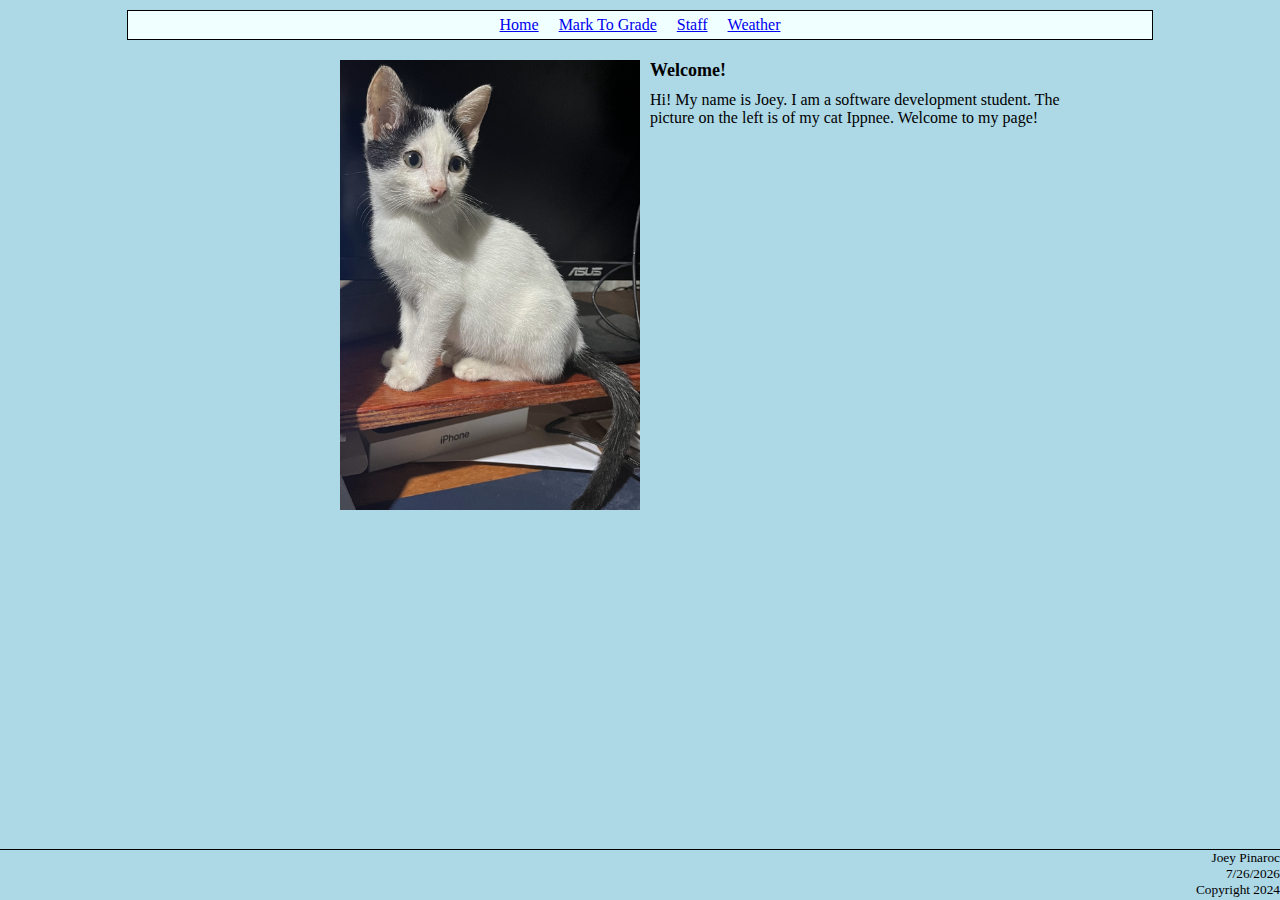
<file: index.html>
<!-- @name: SODV1201 Assignment 1
@author: Joey Pinaroc -->
<!-- html for the Home page -->
<!DOCTYPE html>
<html lang="en">
<head>
    <meta charset="UTF-8">
    <meta name="viewport" content="width=device-width, initial-scale=1.0">
    <title>Home</title>
    <script src="https://cdnjs.cloudflare.com/ajax/libs/jquery/3.7.1/jquery.min.js"></script>
    <link rel="stylesheet" href="style.css">
</head>
<body>
    <article>
        <header>
            <nav>
                <!-- nav items to be added using javascript -->
            </nav>
        </header>

        <div id="homeBody">
            <div>
                <img src="Ippnee.jpg" alt="" id="img">
                <p id="imageName"></p>
            </div>
            <div>
                <p>Welcome!</p>
                <p>Hi! My name is Joey. I am a software development student. The picture on the left is of my cat Ippnee. Welcome to my page!</p>
            </div>
        </div>
    </article>

    <footer>
        <p>Joey Pinaroc</p>
        <p id="currentDate"></p>
        <p id="copyright">Copyright 2024</p>
    </footer>

    <script src="script.js"></script>
</body>
</html>
</file>
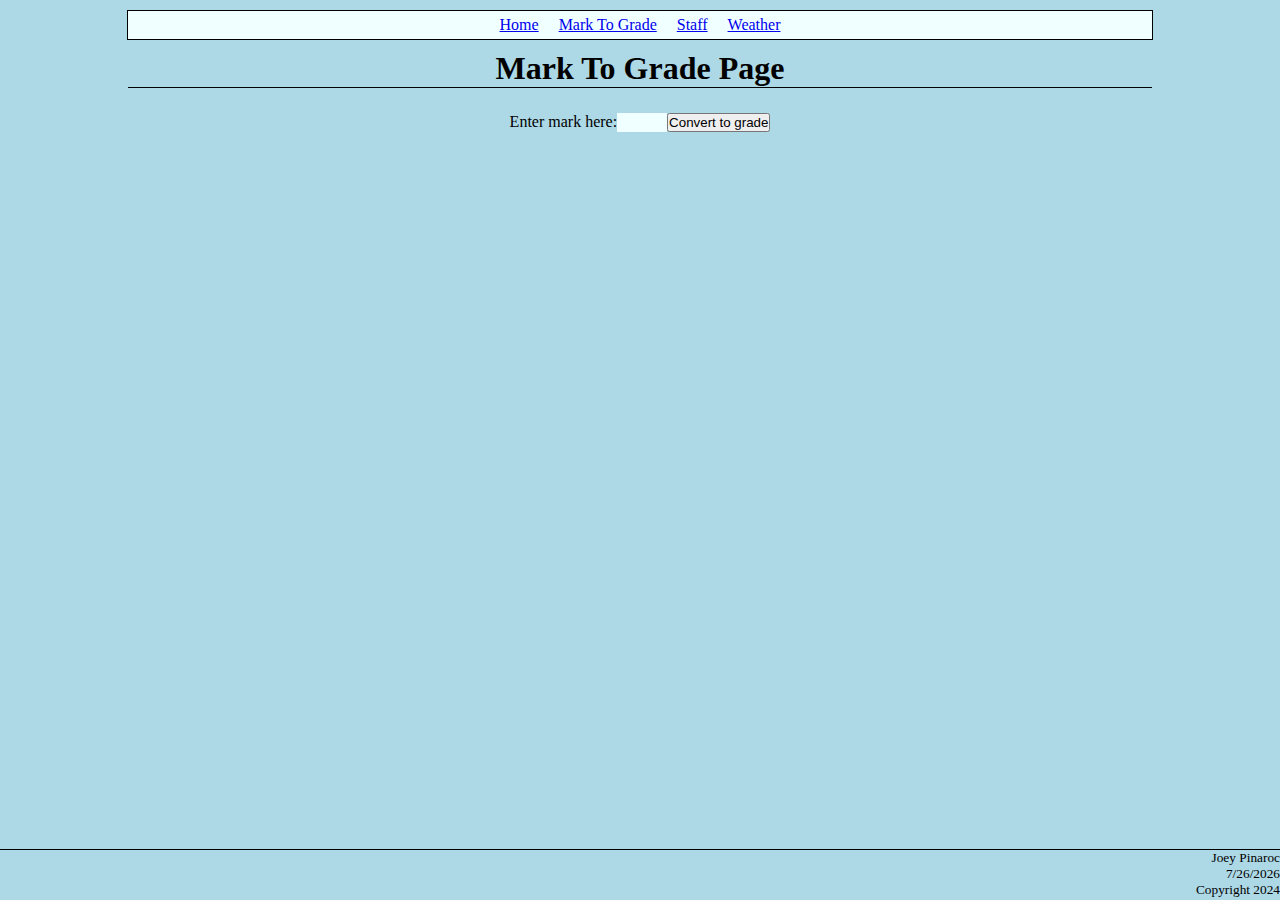
<file: MarkToGrade.html>
<!-- @name: SODV1201 Assignment 1
@author: Joey Pinaroc -->
<!-- html for the Mark To Grade page -->
<!DOCTYPE html>
<html lang="en">
<head>
    <meta charset="UTF-8">
    <meta name="viewport" content="width=device-width, initial-scale=1.0">
    <title>Mark To Grade</title>
    <link rel="stylesheet" href="style.css">
    <script src="https://cdnjs.cloudflare.com/ajax/libs/jquery/3.7.1/jquery.min.js"></script>
</head>
<body>
    <article>
        <header>
            <nav>
                <!-- nav items to be added using javascript -->
            </nav>
        </header>

        <div class="header">
            <h1>Mark To Grade Page</h1>
        </div>
        
        <div id="MTGBody">
            <div>
                <label for="markInput">Enter mark here:</label>
                <input type="text" name="markInput" id="markInput">
                <button id="MTGButton">Convert to grade</button>
            </div>
            <p id="validationMessage"></p>
        </div>
    </article>

    <footer>
        <p>Joey Pinaroc</p>
        <p id="currentDate"></p>
        <p id="copyright">Copyright 2024</p>
    </footer>

    <script src="scriptMTG.js"></script>
</body>
</html>
</file>
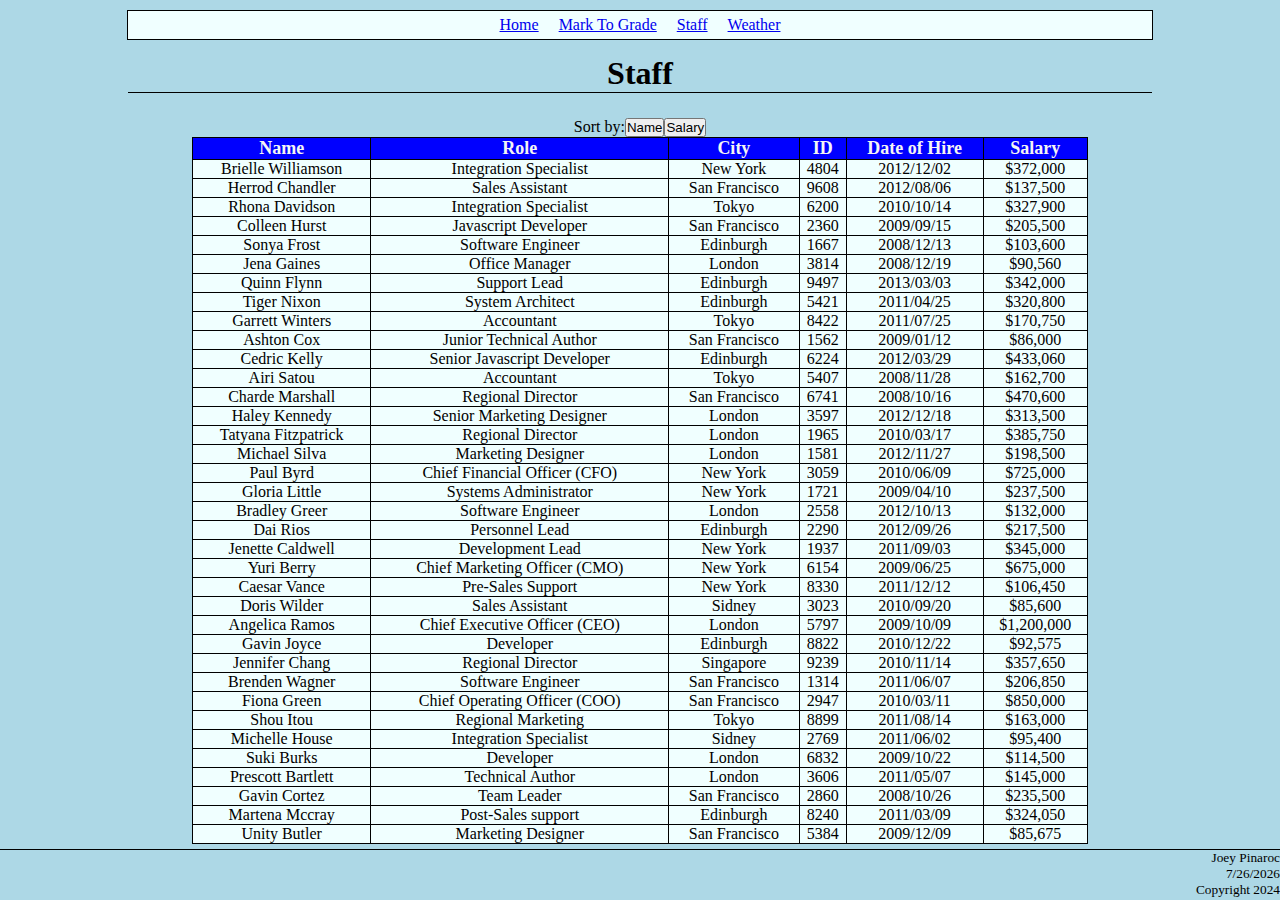
<file: Staff.html>
<!-- @name: SODV1201 Assignment 1
@author: Joey Pinaroc
html for the Staff page -->
<!DOCTYPE html>
<html lang="en">
<head>
    <meta charset="UTF-8">
    <meta name="viewport" content="width=device-width, initial-scale=1.0">
    <title>Staff</title>
    <link rel="stylesheet" href="style.css">
    <script src="https://cdnjs.cloudflare.com/ajax/libs/jquery/3.7.1/jquery.min.js"></script>
</head>
<body>
    <header>
        <nav>
            <!-- nav items to be added using javascript -->
        </nav>
    </header>
    
    <article>
        <div class="header">
            <h1>Staff</h1>
        </div>
        
        <div id="StaffBody">
            <div>
                <span>Sort by: </span>
                <button id="sortByName">Name</button>
                <button id="sortBySalary">Salary</button>
            </div>
            
            <table id="staffTable">
                <thead>
                    <tr>
                        <th>Name</th>
                        <th>Role</th>
                        <th>City</th>
                        <th>ID</th>
                        <th>Date of Hire</th>
                        <th>Salary</th>
                    </tr>
                </thead>
                <tbody id="tableBody">
                    <!-- td cells to be added using javascript -->
                </tbody>
            </table>
        </div>
    </article>

    <footer>
        <p>Joey Pinaroc</p>
        <p id="currentDate"></p>
        <p id="copyright">Copyright 2024</p>
    </footer>

    <script src="scriptStaff.js"></script>
</body>
</html>
</file>
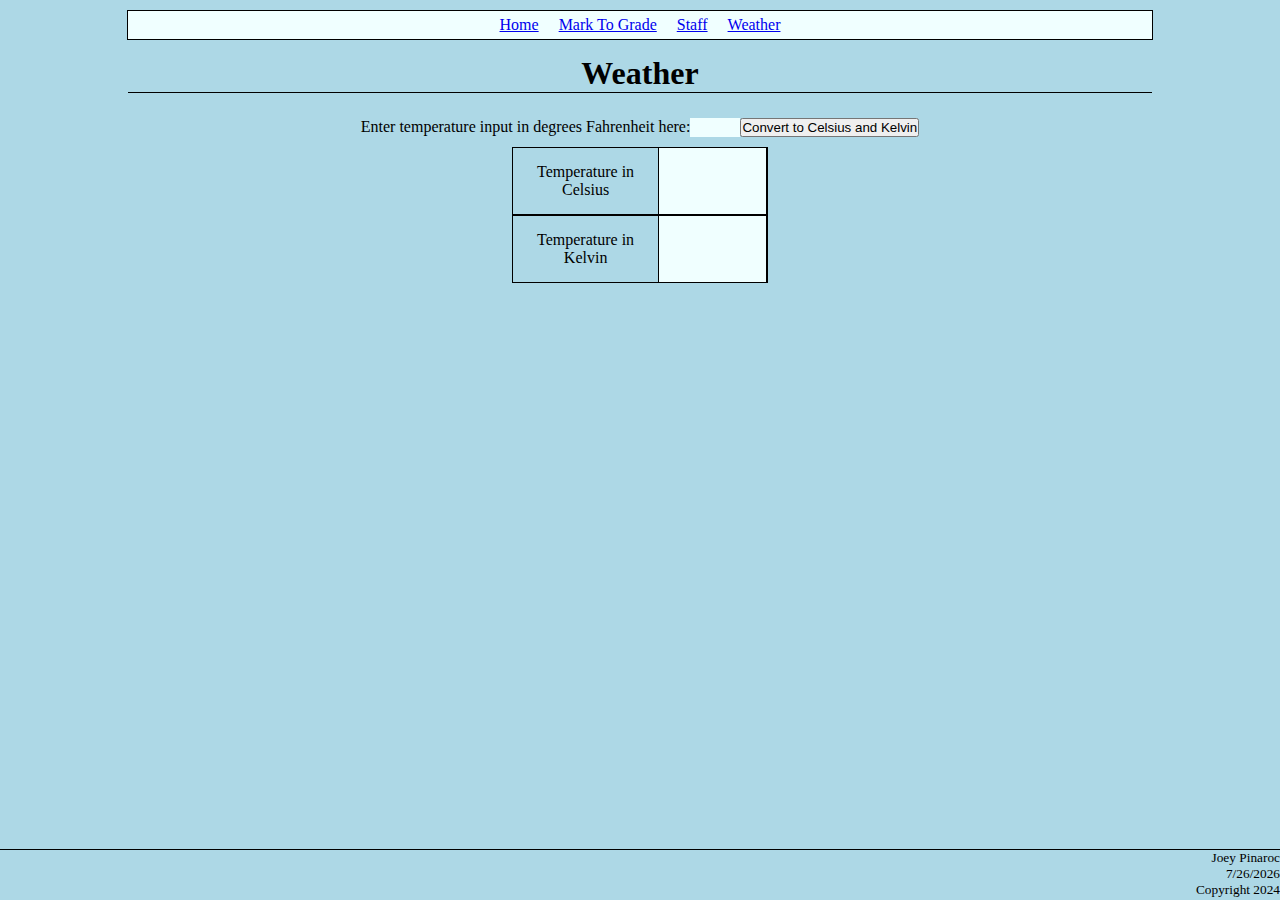
<file: Weather.html>
<!-- @name: SODV1201 Assignment 1
@author: Joey Pinaroc
html for the Weather page -->
<!DOCTYPE html>
<html lang="en">
<head>
    <meta charset="UTF-8">
    <meta name="viewport" content="width=device-width, initial-scale=1.0">
    <title>Weather</title>
    <script src="https://cdnjs.cloudflare.com/ajax/libs/jquery/3.7.1/jquery.min.js"></script>
    <link rel="stylesheet" href="style.css">
</head>
<body>
    <header>
        <nav>
            <!-- nav items to be added using javascript -->
        </nav>
    </header>
    
    <article>
        <div class="header">
            <h1>Weather</h1>
        </div>
        
        <div id="WeatherBody">
            <div>
                <label for="weatherInput">Enter temperature input in degrees Fahrenheit here:</label>
                <input type="text" name="weatherInput" id="weatherInput">
                <button id="tempButton">Convert to Celsius and Kelvin</button>
            </div>
            <div class="tempBox">
                <label for="tempCelsiusBox">Temperature in Celsius</label>
                <p name="tempCelsiusBox" id="tempCelsiusBox"></p>
            </div>
            <div class="tempBox">
                <label for="tempKelvinBox">Temperature in Kelvin</label>
                <p name="tempKelvinBox" id="tempKelvinBox"></p>
            </div>
        </div>  
    </article>  

    <footer>
        <p>Joey Pinaroc</p>
        <p id="currentDate"></p>
        <p id="copyright">Copyright 2024</p>
    </footer>

    <script src="scriptWeather.js"></script>
</body>
</html>
</file>
<file: style.css>
/* @name: SODV1201 Assignment 1
@author: Joey Pinaroc */

/* GLOBAL DESIGN */
* {
    margin: 0;
    padding: 0;
}
body {
    background-color: lightblue;
    height: 100%;
    min-height: 100vh;
    display: flex; /*use flex and flex-direction: column to fix footer to bottom of page*/
    flex-direction: column;
}
article {
    flex: 1; /*article fills space between start of body to footer*/
}
footer {
    font-size: smaller;
    border-top: solid 1px;
    min-height: 50px;
    width: 100%;
}
footer p {
    text-align: right;
}
h1 {
    width: 80%;
    text-align: center;
    border-bottom: solid 1px;
}
.header {
    display: flex; /*flex to enable centering items*/
    justify-content: center;
    margin-top: 5px;
    margin-bottom: 5px;
}
nav {
    display: flex;
    justify-content: center;
    border: solid 1px;
    margin: 10px auto;
    width: 80vw;
    background-color: azure;
}
nav a {
    padding: 5px 10px;
    background-color: azure;
}
input {
    background-color: azure;
    border: 0;
    width: 50px;
}
/*  */

/* HOME PAGE */
#homeBody {
    display: flex;
    flex-wrap: wrap;
    flex-direction: row;
    height: 100%;
    width: 100%;
    margin-top: 20px;
}
#homeBody img {
    height: 450px;
    width: 300px;
}
#homeBody div {
    width: 50%; /*make the 2 divs share half the screen*/
}
#homeBody div:nth-child(1) {
    display: flex;
    flex-direction: column;
    align-items: flex-end;
}
#homeBody div:nth-child(2) p:nth-child(1) {
    width: 70%;
    padding: 0 0 10px 10px;
    font-size: large;
    font-weight: bold;
}
#homeBody div:nth-child(2) p:nth-child(2) {
    width: 70%;
    padding: 0 0 10px 10px;
}
/*  */

/* MARK TO GRADE PAGE */
#MTGBody {
    display: flex;
    flex-wrap: wrap;
    justify-content: center;
    margin-top: 25px;
}
#MTGBody div {
    display: flex;
    justify-content: center;
    width: 100%; /*to enable wrapping of #validationMessage*/
}
#validationMessage {
    margin-top: 10px;
    font-size: large;
    font-weight: bold;
}
/*  */

/* STAFF PAGE */
#StaffBody {
    display: flex;
    flex-wrap: wrap;
    justify-content: center;
    margin-top: 25px;
}
#StaffBody div {
    display: flex;
    justify-content: center;
    width: 100%;
}
#staffTable {
    width: 70%;
    border-collapse: collapse; /*remove spaces between cells*/
}
thead, tbody, th, tr, td
{
    border: solid 1px black;
}
thead {
    background-color: blue;
}
tbody {
    background-color: azure;
}
th {
    font-size: large;
    color: whitesmoke;
}
tr {
    text-align: center;
}
/*  */

/* WEATHER PAGE */
#WeatherBody {
    display: flex;
    flex-wrap: wrap;
    justify-content: center;
    margin-top: 25px;
}
#WeatherBody div:nth-child(1) {
    width: 100%;
    display: flex;
    justify-content: center;
    margin-bottom: 10px;
}
.tempBox {
    width: 100%;
    display: flex;
    justify-content: center;
    border: solid 1px black;
    margin: 0 40vw 0 40vw; /*make boxes smaller*/
}
.tempBox label {
    border-right: solid 1px black;
    width: 60%;
    text-align: center;
    padding: 15px;
}   
.tempBox p {
    border-right: solid 1px black;
    width: 40%;
    text-align: center;
    padding: 15px;
    font-size: large;
    font-weight: bold;
    background-color: azure;
}   
/*  */
</file>
